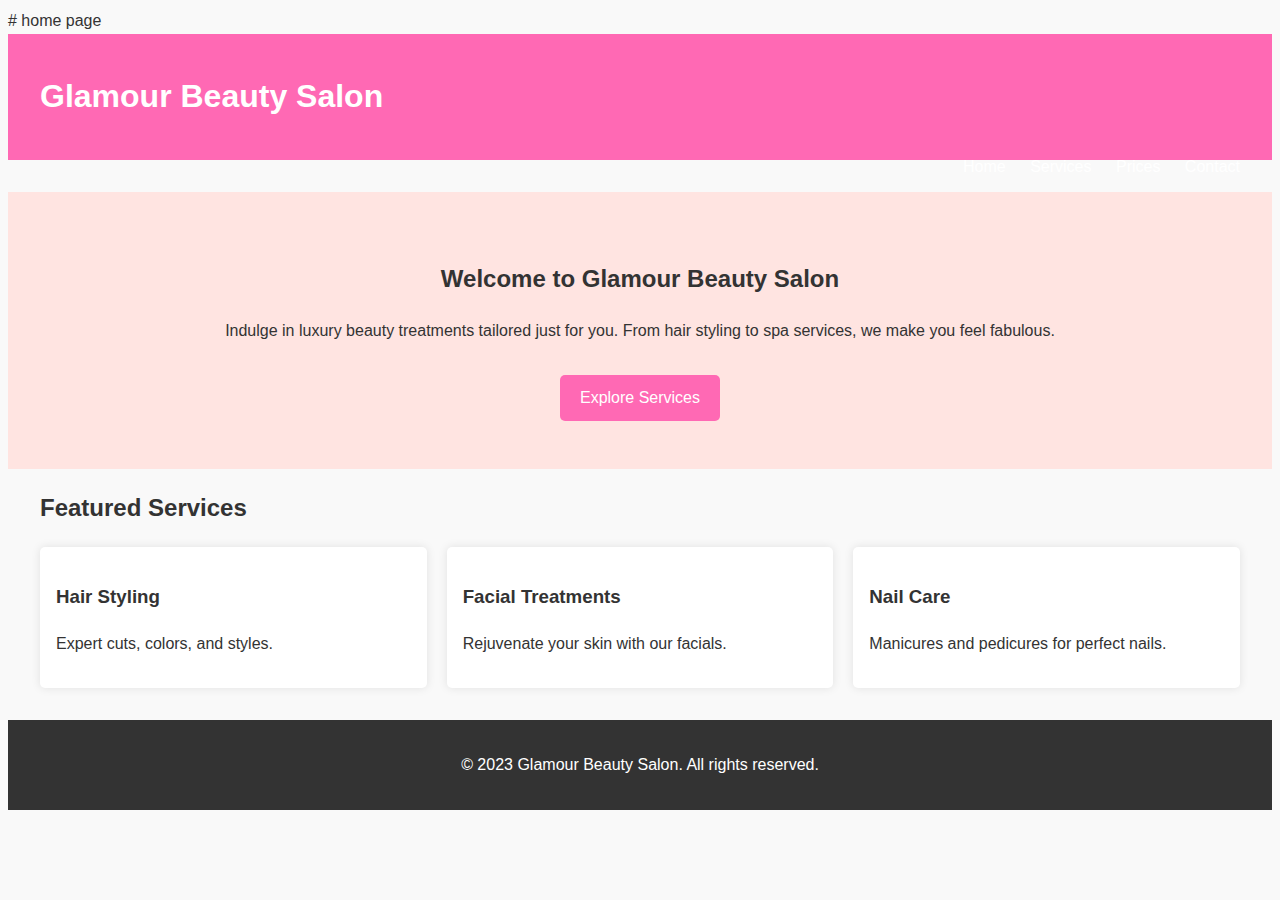
<file: index.html>
# home page
<!DOCTYPE html>
<html lang="en">
<head>
    <meta charset="UTF-8">
    <meta name="viewport" content="width=device-width, initial-scale=1.0">
    <title>Glamour Beauty Salon - Home</title>
    <link rel="stylesheet" href="style.css">
</head>
<body>
    <header>
        <div class="container">
            <h1>Glamour Beauty Salon</h1>
            <nav>
                <ul>
                    <li><a href="index.html">Home</a></li>
                    <li><a href="services.html">Services</a></li>
                    <li><a href="prices.html">Prices</a></li>
                    <li><a href="contact.html">Contact</a></li>
                </ul>
            </nav>
        </div>
    </header>

    <main>
        <section class="hero">
            <div class="container">
                <h2>Welcome to Glamour Beauty Salon</h2>
                <p>Indulge in luxury beauty treatments tailored just for you. From hair styling to spa services, we make you feel fabulous.</p>
                <a href="services.html" class="btn">Explore Services</a>
            </div>
        </section>

        <section class="featured">
            <div class="container">
                <h2>Featured Services</h2>
                <div class="service-grid">
                    <div class="service-item">
                        <h3>Hair Styling</h3>
                        <p>Expert cuts, colors, and styles.</p>
                    </div>
                    <div class="service-item">
                        <h3>Facial Treatments</h3>
                        <p>Rejuvenate your skin with our facials.</p>
                    </div>
                    <div class="service-item">
                        <h3>Nail Care</h3>
                        <p>Manicures and pedicures for perfect nails.</p>
                    </div>
                </div>
            </div>
        </section>
    </main>

    <footer>
        <div class="container">
            <p>&copy; 2023 Glamour Beauty Salon. All rights reserved.</p>
        </div>
    </footer>

    <script src="script.js"></script>
</body>
</html>
</file>
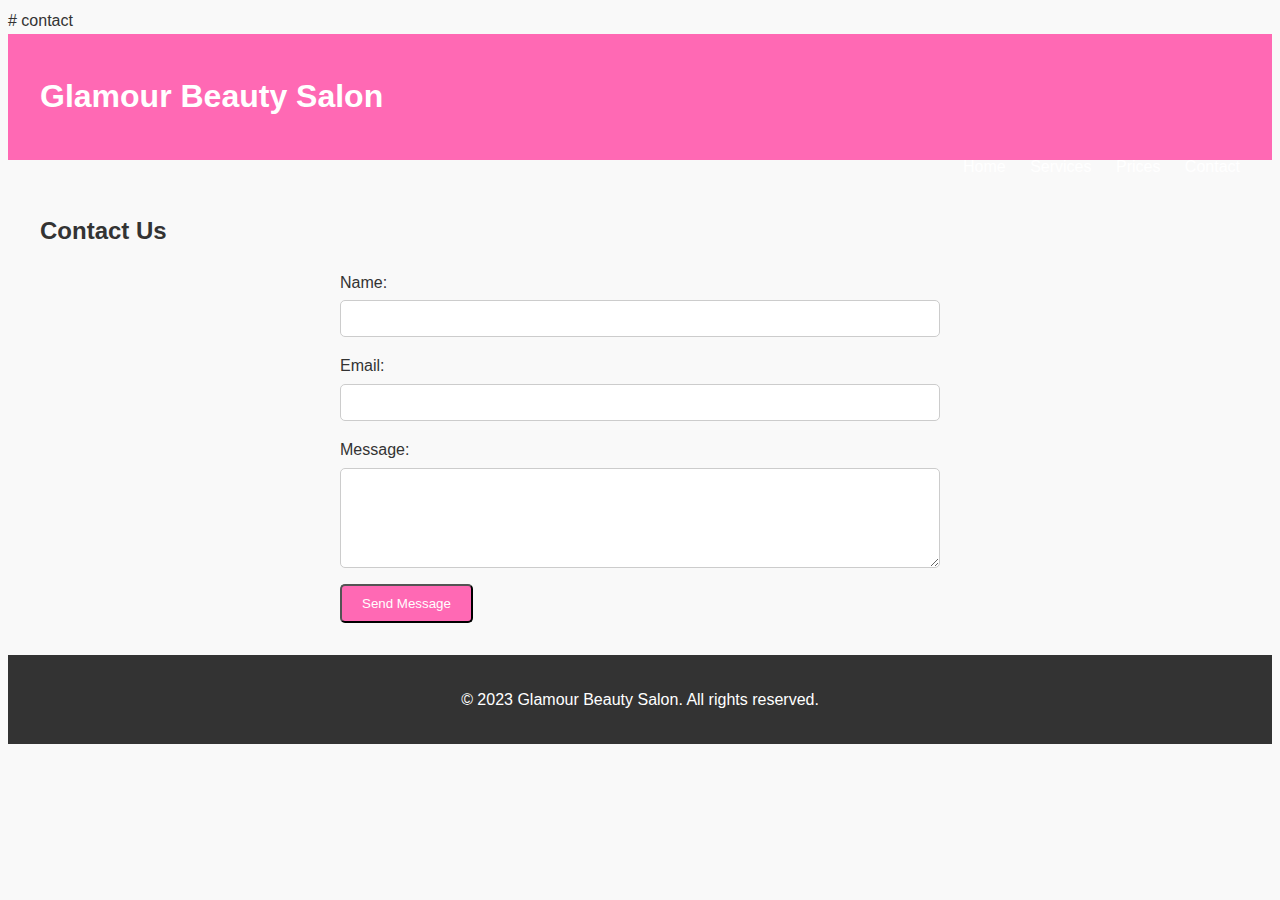
<file: contact.html>
# contact
<!DOCTYPE html>
<html lang="en">
<head>
    <meta charset="UTF-8">
    <meta name="viewport" content="width=device-width, initial-scale=1.0">
    <title>Glamour Beauty Salon - Contact</title>
    <link rel="stylesheet" href="style.css">
</head>
<body>
    <header>
        <div class="container">
            <h1>Glamour Beauty Salon</h1>
            <nav>
                <ul>
                    <li><a href="index.html">Home</a></li>
                    <li><a href="services.html">Services</a></li>
                    <li><a href="prices.html">Prices</a></li>
                    <li><a href="contact.html">Contact</a></li>
                </ul>
            </nav>
        </div>
    </header>

    <main>
        <section class="contact">
            <div class="container">
                <h2>Contact Us</h2>
                <form id="contact-form">
                    <label for="name">Name:</label>
                    <input type="text" id="name" name="name" required>

                    <label for="email">Email:</label>
                    <input type="email" id="email" name="email" required>

                    <label for="message">Message:</label>
                    <textarea id="message" name="message" required></textarea>

                    <button type="submit" class="btn">Send Message</button>
                </form>
            </div>
        </section>
    </main>

    <footer>
        <div class="container">
            <p>&copy; 2023 Glamour Beauty Salon. All rights reserved.</p>
        </div>
    </footer>

    <script src="script.js"></script>
</body>
</html>
</file>
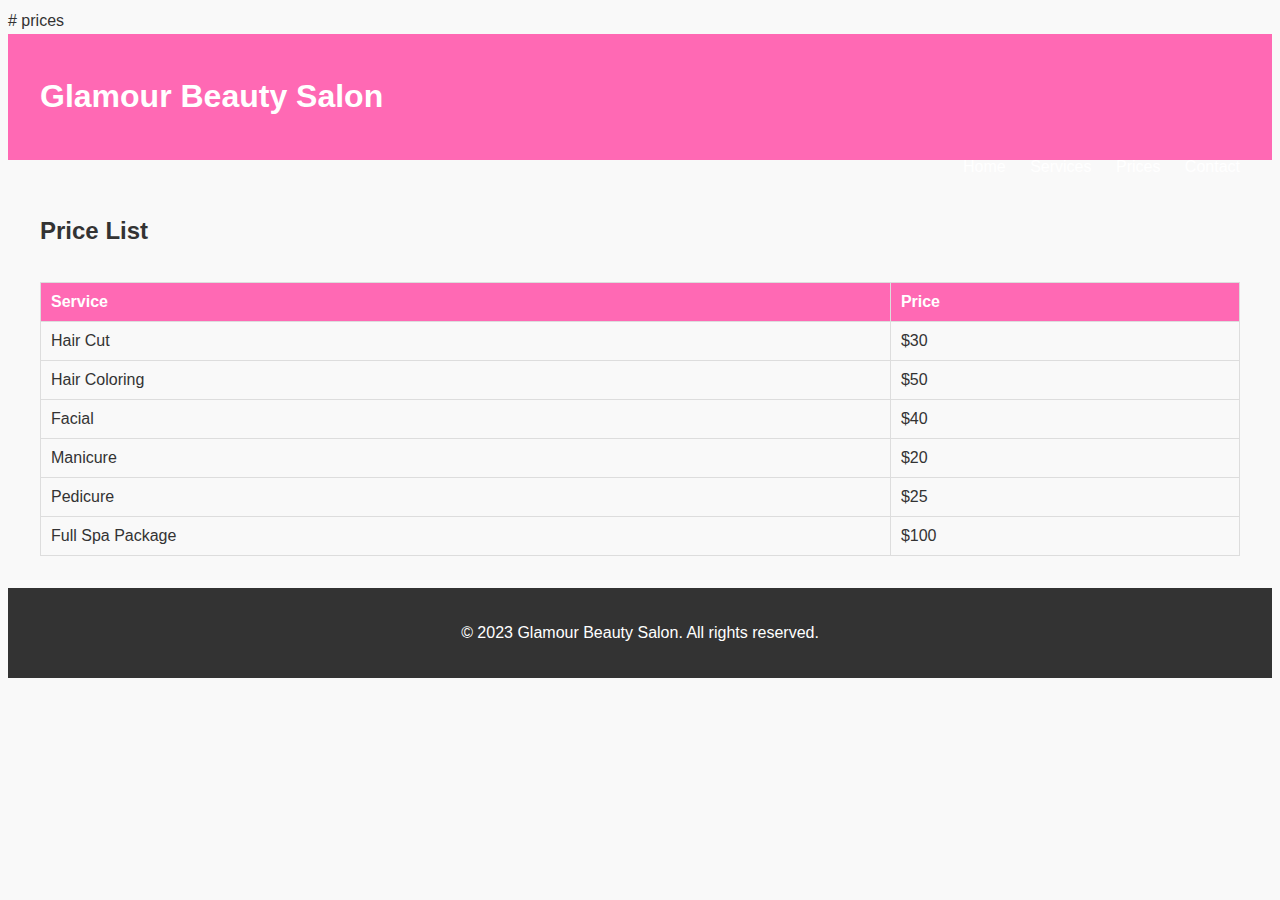
<file: prices.html>
# prices
<!DOCTYPE html>
<html lang="en">
<head>
    <meta charset="UTF-8">
    <meta name="viewport" content="width=device-width, initial-scale=1.0">
    <title>Glamour Beauty Salon - Prices</title>
    <link rel="stylesheet" href="style.css">
</head>
<body>
    <header>
        <div class="container">
            <h1>Glamour Beauty Salon</h1>
            <nav>
                <ul>
                    <li><a href="index.html">Home</a></li>
                    <li><a href="services.html">Services</a></li>
                    <li><a href="prices.html">Prices</a></li>
                    <li><a href="contact.html">Contact</a></li>
                </ul>
            </nav>
        </div>
    </header>

    <main>
        <section class="prices">
            <div class="container">
                <h2>Price List</h2>
                <table>
                    <thead>
                        <tr>
                            <th>Service</th>
                            <th>Price</th>
                        </tr>
                    </thead>
                    <tbody>
                        <tr>
                            <td>Hair Cut</td>
                            <td>$30</td>
                        </tr>
                        <tr>
                            <td>Hair Coloring</td>
                            <td>$50</td>
                        </tr>
                        <tr>
                            <td>Facial</td>
                            <td>$40</td>
                        </tr>
                        <tr>
                            <td>Manicure</td>
                            <td>$20</td>
                        </tr>
                        <tr>
                            <td>Pedicure</td>
                            <td>$25</td>
                        </tr>
                        <tr>
                            <td>Full Spa Package</td>
                            <td>$100</td>
                        </tr>
                    </tbody>
                </table>
            </div>
        </section>
    </main>

    <footer>
        <div class="container">
            <p>&copy; 2023 Glamour Beauty Salon. All rights reserved.</p>
        </div>
    </footer>

    <script src="script.js"></script>
</body>
</html>
</file>
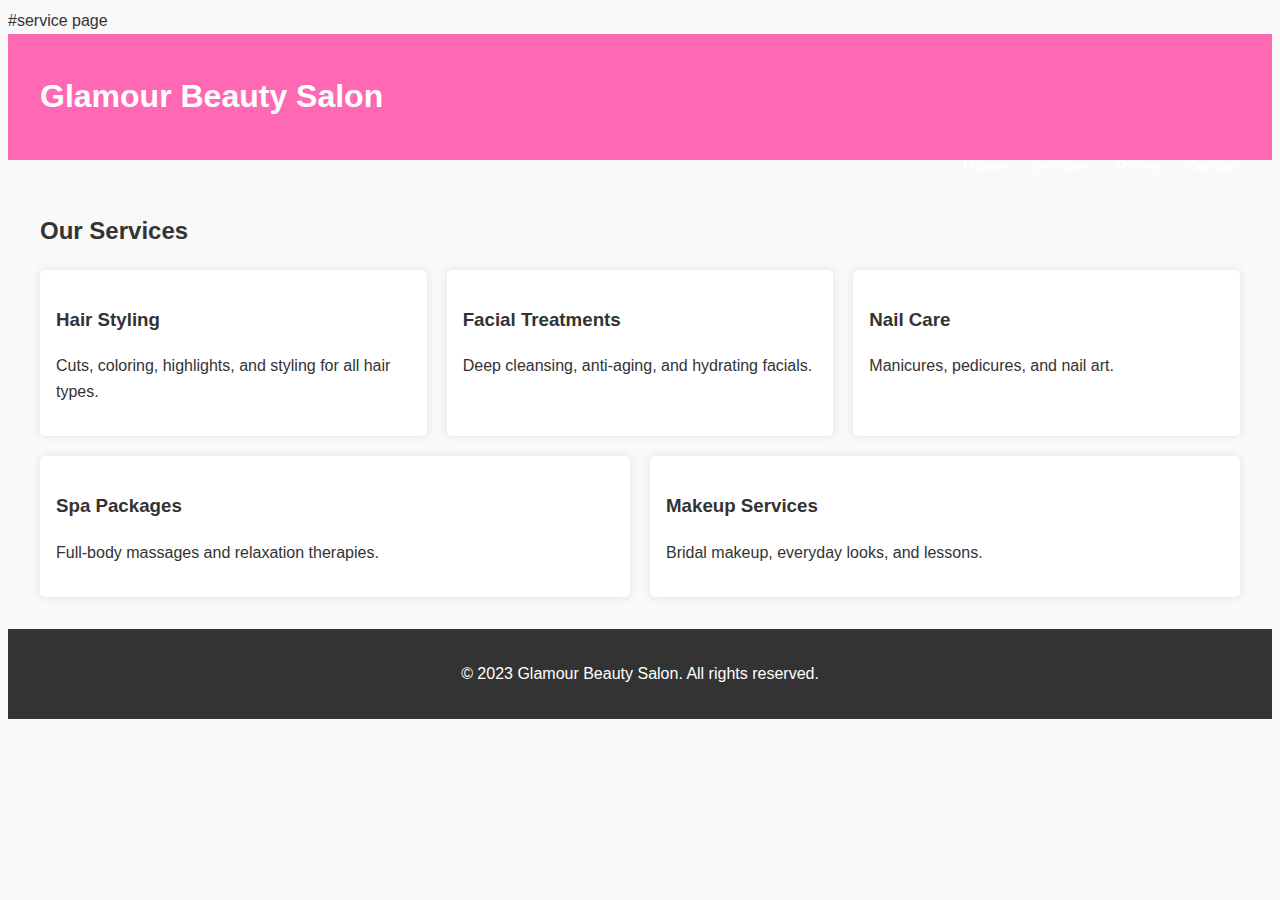
<file: services.html>
#service page
<!DOCTYPE html>
<html lang="en">
<head>
    <meta charset="UTF-8">
    <meta name="viewport" content="width=device-width, initial-scale=1.0">
    <title>Glamour Beauty Salon - Services</title>
    <link rel="stylesheet" href="style.css">
</head>
<body>
    <header>
        <div class="container">
            <h1>Glamour Beauty Salon</h1>
            <nav>
                <ul>
                    <li><a href="index.html">Home</a></li>
                    <li><a href="services.html">Services</a></li>
                    <li><a href="prices.html">Prices</a></li>
                    <li><a href="contact.html">Contact</a></li>
                </ul>
            </nav>
        </div>
    </header>

    <main>
        <section class="services">
            <div class="container">
                <h2>Our Services</h2>
                <div class="service-list">
                    <div class="service-item">
                        <h3>Hair Styling</h3>
                        <p>Cuts, coloring, highlights, and styling for all hair types.</p>
                    </div>
                    <div class="service-item">
                        <h3>Facial Treatments</h3>
                        <p>Deep cleansing, anti-aging, and hydrating facials.</p>
                    </div>
                    <div class="service-item">
                        <h3>Nail Care</h3>
                        <p>Manicures, pedicures, and nail art.</p>
                    </div>
                    <div class="service-item">
                        <h3>Spa Packages</h3>
                        <p>Full-body massages and relaxation therapies.</p>
                    </div>
                    <div class="service-item">
                        <h3>Makeup Services</h3>
                        <p>Bridal makeup, everyday looks, and lessons.</p>
                    </div>
                </div>
            </div>
        </section>
    </main>

    <footer>
        <div class="container">
            <p>&copy; 2023 Glamour Beauty Salon. All rights reserved.</p>
        </div>
    </footer>

    <script src="script.js"></script>
</body>
</html>
</file>
<file: style.css>
# style 
/* Reset and base styles */
* {
    margin: 0;
    padding: 0;
    box-sizing: border-box;
}

body {
    font-family: Arial, sans-serif;
    line-height: 1.6;
    color: #333;
    background-color: #f9f9f9;
}

.container {
    max-width: 1200px;
    margin: 0 auto;
    padding: 0 20px;
}

/* Header */
header {
    background-color: #ff69b4;
    color: white;
    padding: 1rem 0;
}

header h1 {
    display: inline-block;
}

nav ul {
    list-style: none;
    float: right;
    margin-top: 10px;
}

nav ul li {
    display: inline;
    margin-left: 20px;
}

nav a {
    color: white;
    text-decoration: none;
}

/* Main content */
main {
    padding: 2rem 0;
}

.hero {
    background-color: #ffe4e1;
    text-align: center;
    padding: 3rem 0;
}

.btn {
    background-color: #ff69b4;
    color: white;
    padding: 10px 20px;
    text-decoration: none;
    border-radius: 5px;
    display: inline-block;
    margin-top: 1rem;
}

.btn:hover {
    background-color: #ff1493;
}

.service-grid, .service-list {
    display: flex;
    flex-wrap: wrap;
    gap: 20px;
}

.service-item {
    background-color: white;
    padding: 1rem;
    border-radius: 5px;
    box-shadow: 0 0 10px rgba(0,0,0,0.1);
    flex: 1 1 300px;
}

/* Prices table */
table {
    width: 100%;
    border-collapse: collapse;
    margin-top: 2rem;
}

table th, table td {
    border: 1px solid #ddd;
    padding: 10px;
    text-align: left;
}

table th {
    background-color: #ff69b4;
    color: white;
}

/* Contact form */
form {
    max-width: 600px;
    margin: 0 auto;
}

label {
    display: block;
    margin-top: 1rem;
}

input, textarea {
    width: 100%;
    padding: 10px;
    margin-top: 5px;
    border: 1px solid #ccc;
    border-radius: 5px;
}

textarea {
    height: 100px;
}

/* Footer */
footer {
    background-color: #333;
    color: white;
    text-align: center;
    padding: 1rem 0;
}

/* Responsive design */
@media (max-width: 768px) {
    nav ul {
        float: none;
        text-align: center;
        margin-top: 20px;
    }
    
    nav ul li {
        display: block;
        margin: 10px 0;
    }
    
    .service-grid, .service-list {
        flex-direction: column;
    }
    
    .hero {
        padding: 2rem 0;
    }
}
</file>
